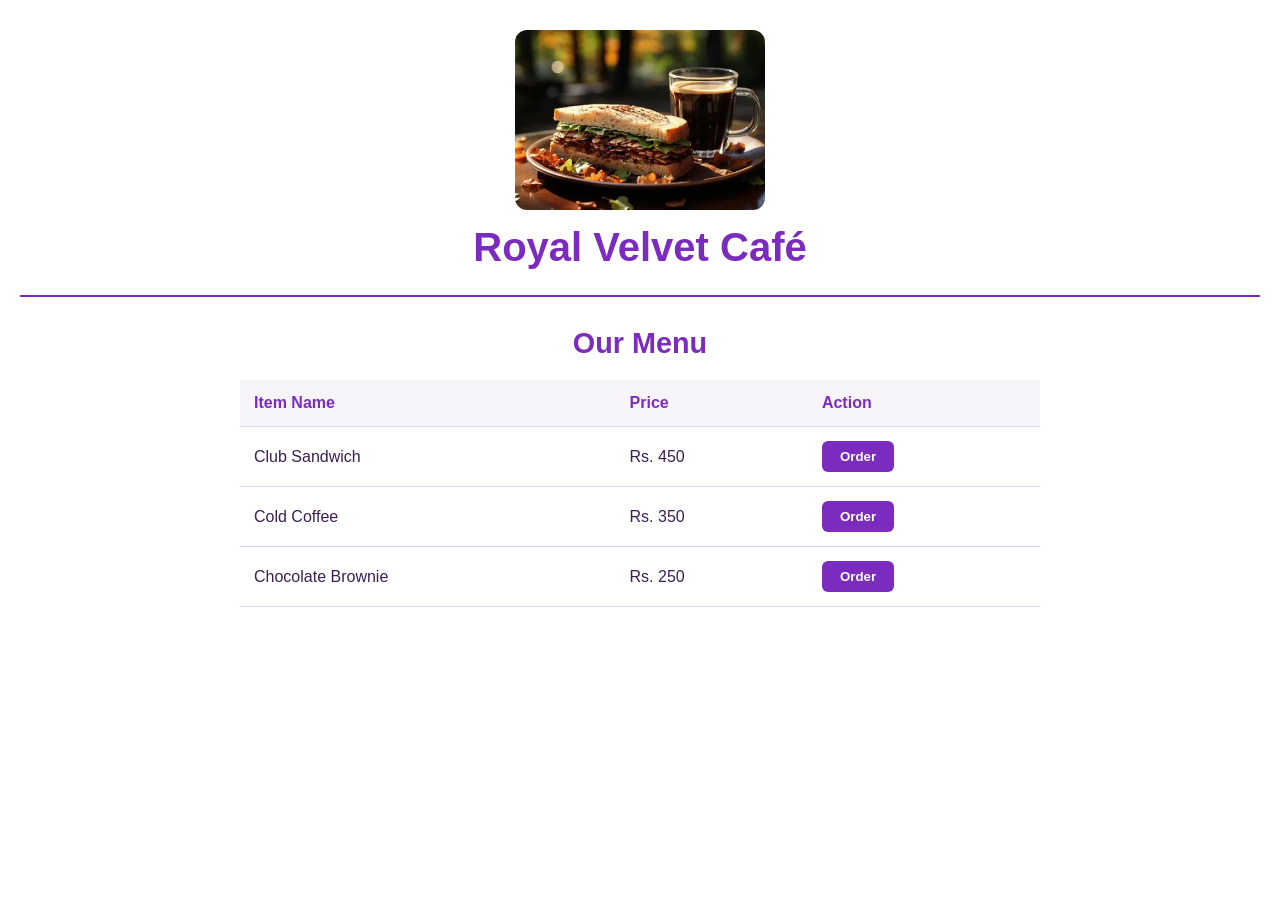
<file: index.html>
<!-- Name: Your Name | Roll No: Your Roll Number | Section: Your Section -->
<!DOCTYPE html>
<html lang="en">
<head>
    <meta charset="UTF-8">
    <meta name="viewport" content="width=device-width, initial-scale=1.0">
    <title>Cafeteria Menu</title>
    <link rel="stylesheet" href="style.css">
</head>
<body>

    <!-- Top Section: Centered Image & Name -->
    <header class="header-container">
        <div class="logo-box">
            <img src="image.png" alt="Cafe Logo" class="cafe-pic">
        </div>
        <h1 class="cafe-name">Royal Velvet Café</h1>
    </header>

    <hr class="divider">

    <!-- Bottom Section: Menu Table -->
    <main class="menu-container">
        <h2 class="menu-heading">Our Menu</h2>

        <table class="menu-table">
            <thead>
                <tr>
                    <th>Item Name</th>
                    <th>Price</th>
                    <th class="text-right">Action</th>
                </tr>
            </thead>
            <tbody>
                <tr>
                    <td>Club Sandwich</td>
                    <td>Rs. 450</td>
                    <td class="text-right">
                        <button class="order-btn" onclick="placeOrder('Club Sandwich')">Order</button>
                    </td>
                </tr>
                <tr>
                    <td>Cold Coffee</td>
                    <td>Rs. 350</td>
                    <td class="text-right">
                        <button class="order-btn" onclick="placeOrder('Cold Coffee')">Order</button>
                    </td>
                </tr>
                <tr>
                    <td>Chocolate Brownie</td>
                    <td>Rs. 250</td>
                    <td class="text-right">
                        <button class="order-btn" onclick="placeOrder('Chocolate Brownie')">Order</button>
                    </td>
                </tr>
            </tbody>
        </table>
    </main>

    <!-- JavaScript Interactivity -->
    <script>
        function placeOrder(itemName) {
            console.log("Order button clicked for: " + itemName);
            window.alert("Thank you! Your order for " + itemName + " has been placed.");
        }
    </script>

</body>
</html>
</file>
<file: style.css>
/* Page Colors & Font */
body {
    background-color: #FFFFFF; /* Crisp White Background */
    color: #3B1F52;            /* Deep Royal Purple Text */
    font-family: 'Segoe UI', Tahoma, Geneva, Verdana, sans-serif;
    margin: 0;
    padding: 20px;
}

/* Header Container: Centered Alignment */
.header-container {
    width: 100%;
    text-align: center;
    margin-top: 10px;
}

/* Centered Image Styling */
.logo-box {
    width: 100%;
    text-align: center;
}

.cafe-pic {
    width: 250px;             /* Image Width */
    height: 180px;            /* Image Height */
    object-fit: cover;
    border-radius: 12px;
    display: block;
    margin: 0 auto;          /* Centering Image Horizontally */
}

/* Cafe Name below Image */
.cafe-name {
    color: #7B2CBF;           /* Vibrant Violet Color */
    font-size: 2.5rem;
    margin-top: 15px;
    margin-bottom: 0;
    text-align: center;
}

.divider {
    border: none;
    height: 2px;
    background-color: #7B2CBF;
    margin: 25px 0 30px 0;
}

/* Menu Layout */
.menu-container {
    width: 100%;
    max-width: 800px;
    margin: 0 auto;
}

.menu-heading {
    color: #7B2CBF;
    font-size: 1.8rem;
    margin-bottom: 20px;
    text-align: center;
}

/* Table Design */
.menu-table {
    width: 100%;
    border-collapse: collapse;
    background-color: #FFFFFF;
}

.menu-table th, .menu-table td {
    padding: 14px;
    text-align: left;
    border-bottom: 1px solid #E0D4ED;
}

.menu-table th {
    background-color: #F7F4FA;
    color: #7B2CBF;
}

.text-right {
    text-align: right;
}

/* Order Button Styling */
.order-btn {
    background-color: #7B2CBF;
    color: #FFFFFF;
    border: none;
    padding: 8px 18px;
    border-radius: 6px;
    cursor: pointer;
    font-weight: bold;
    transition: background-color 0.2s ease;
}

.order-btn:hover {
    background-color: #3B1F52; /* Hover effect with Deep Purple */
}
</file>
